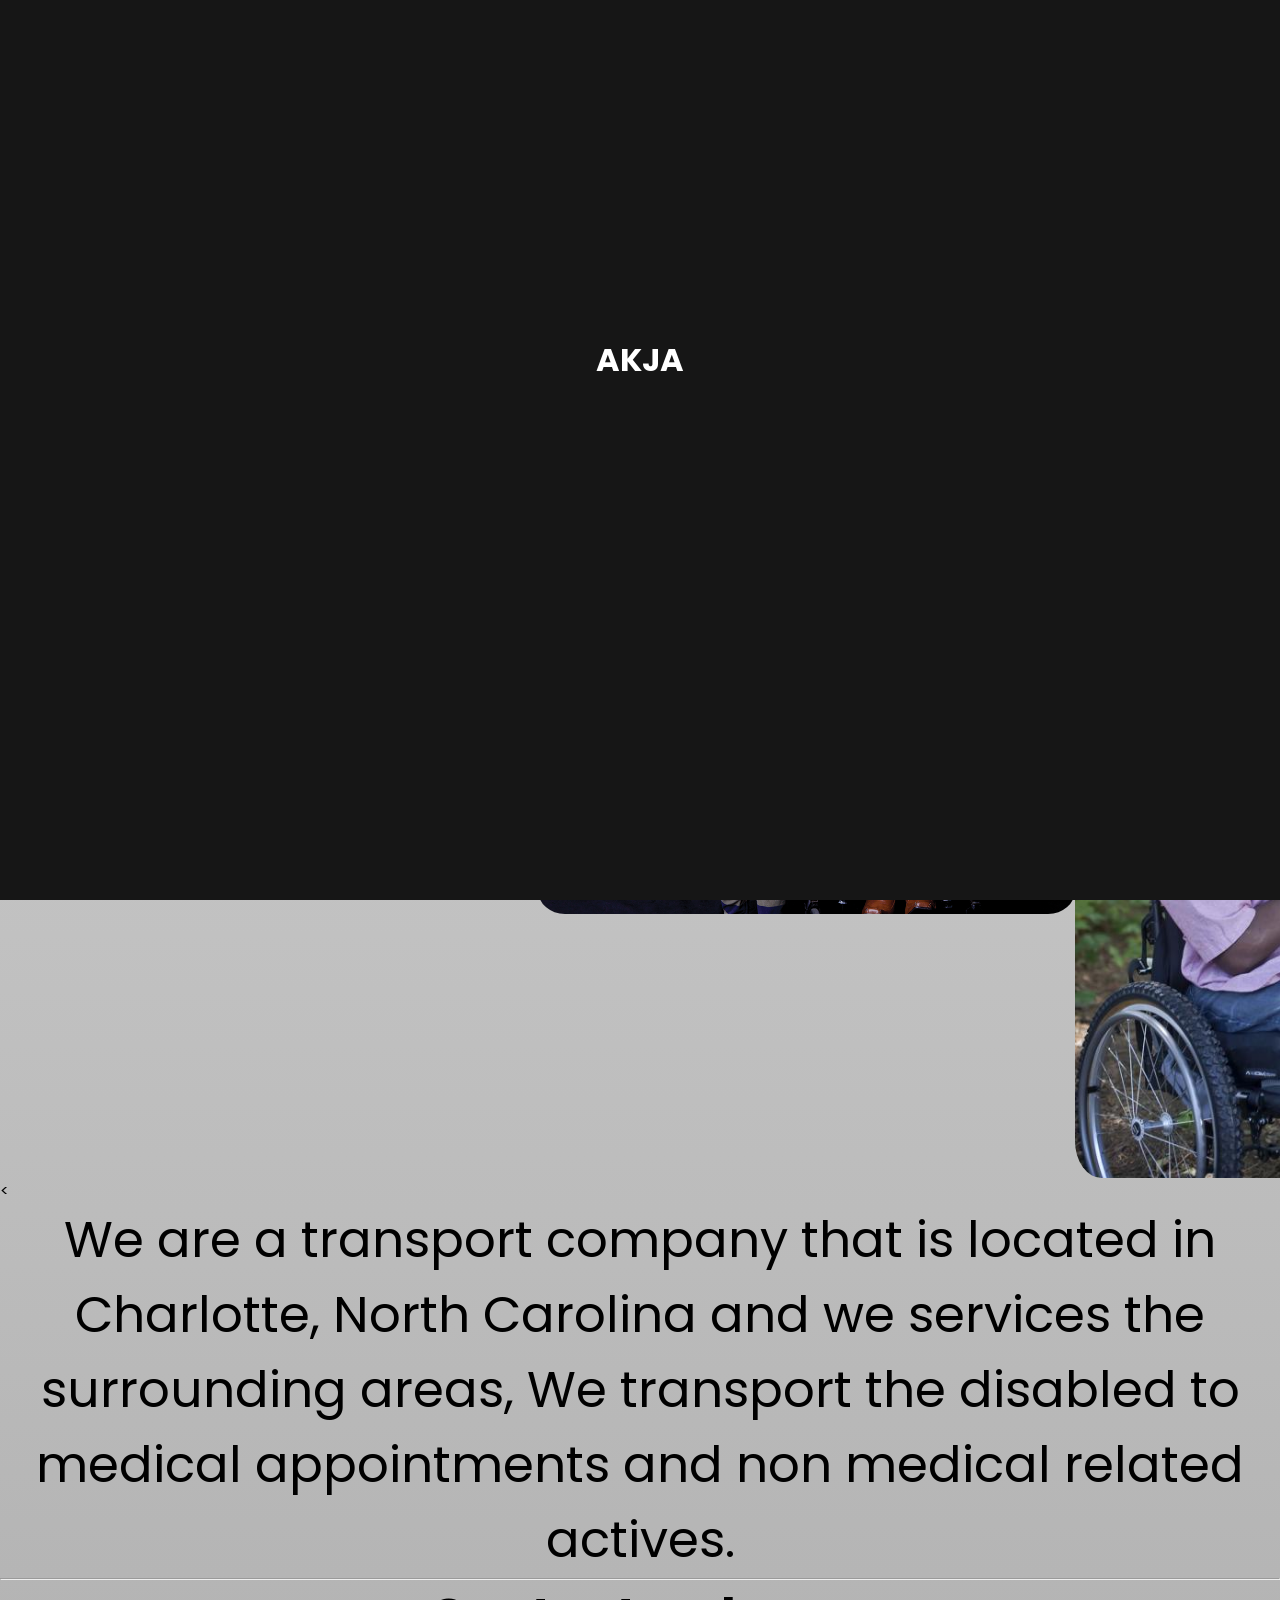
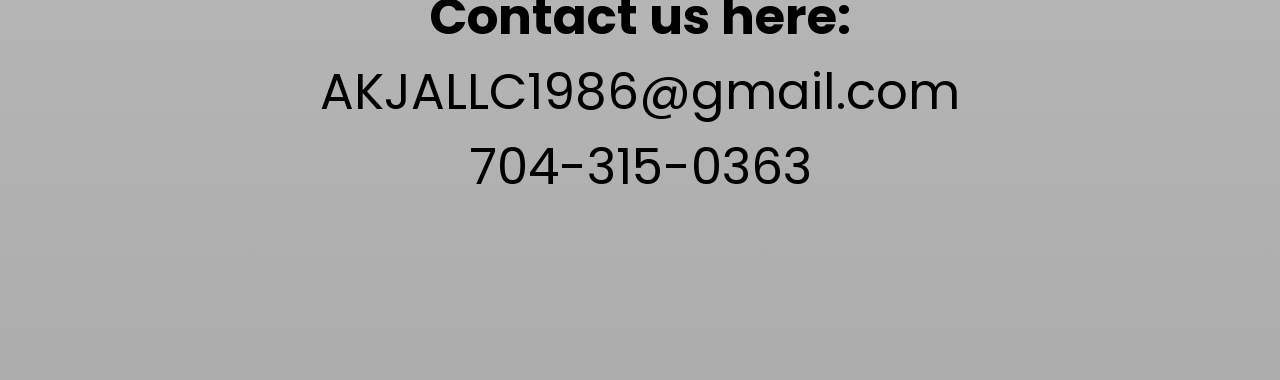
<file: index.html>
<!DOCTYPE html>
<html lang="en"> 
<head>
  <meta charset="UTF-8">
  <link rel="stylesheet" href="style.css">
  <link rel="preconnect" href="https://fonts.googleapis.com">
<link rel="preconnect" href="https://fonts.gstatic.com" crossorigin>
<link href="https://fonts.googleapis.com/css2?family=Poppins:wght@300&display=swap" rel="stylesheet"> 
  <meta name="viewport" content="width=device-width, initial-scale=1.0">
</head>
<center><title>AKJA LLC</title></center>
<style>


body{margin:0 ;}
.fwh-slide{
  height:220vh;
  background: linear-gradient(#f9f9f9,#c6c6c6,#bababa,#adadad);
  box-sizing: border-box;}
img {border-radius: 5%;}
h2{font-size: 200px;}
p{font-size: 50px;}
.pill-nav a {
  display: inline-block;
  color: black;
  text-align: center;
  padding: 14px;
  text-decoration: none;
  font-size: 25px;
  border-radius: 5px;}
  text{font-size: 50px;}
.pill-nav a:hover { background-color: black;color: white;}
.pill-nav a.active {background-color: black; color: white; }
</style>
<style type="text/css">
  #slider{overflow: hidden;}
  #slider figure{ position: relative; width: 420%; margin: 0; left: 0; animation: 20s slider infinite;}
  #slider figure img{ float: left; width: 10%;}
  @keyframes slider {
    0% {
      left: 0%;
    }
    20% {
      left: 0%;
    }
    25% {
      left: -100%;
    }
    45% {
      left: -100%;
    }
    50% {
      left: -200%;
    }
    70% {
      left: -200%;
    }
    75% {
      left: -300%;
    }
    95% {
      left: -300%;
    }
    100% {
      left: -300%;
    }
  }
  </style>
<body>
  <div class="intro">
    <h1 class="logo-header">
        <span class="logo">AK</span><span class="logo">JA</span>
    </h1>
</div>
<section class="fwh-slide">
    <div class="pill-nav">
       <center> <a class="active" href="index.html">Home</a>
        <a href="medical.html">Medical</a>
        <a href="non-medical.html">Non-medical round trips</a>
      </div>
      <hr>
    </center>
     
<center><h2>AKJA LLC</h2></center>
<center><text>Todays verse</text></center>
<center><div id="changeText"></div></center>  
<script src="thelord.js"></script>

<div id="slider">
  <figure>
    <img src="360_F_454201811_jC7WCfrOirPOFB1UTjd0MFqwIG48Wa9X.jpg"><img src="famof3.png"><img src="elam1.jpg"><img src="pregnancy-announcement-today-180102-inline.jpg">
    <img src="115317795-smiling-woman-in-an-armchair-is-having-fun-with-her-two-little-kids-and-loving-husband-in-the-park.jpg">
    <img src="famof3.png"><img src="elam1.jpg"><img src="pregnancy-announcement-today-180102-inline.jpg"> <img src="family--1979030225-1667987866.jpg"><img src="pregnancy-announcement-today-180102-inline.jpg">
  </figure>
</div>
<
<center><p>We are a transport company that is located in Charlotte, North Carolina and we services the surrounding areas, 
    We transport the disabled to medical appointments and non medical related actives.     </p></center>
    <hr>
    <text><center><b>Contact us here:</b><br>AKJALLC1986@gmail.com<br>704-315-0363</center></text>
  </section>
 
</body>
<script src="app.js"></script>
</html>
</file>
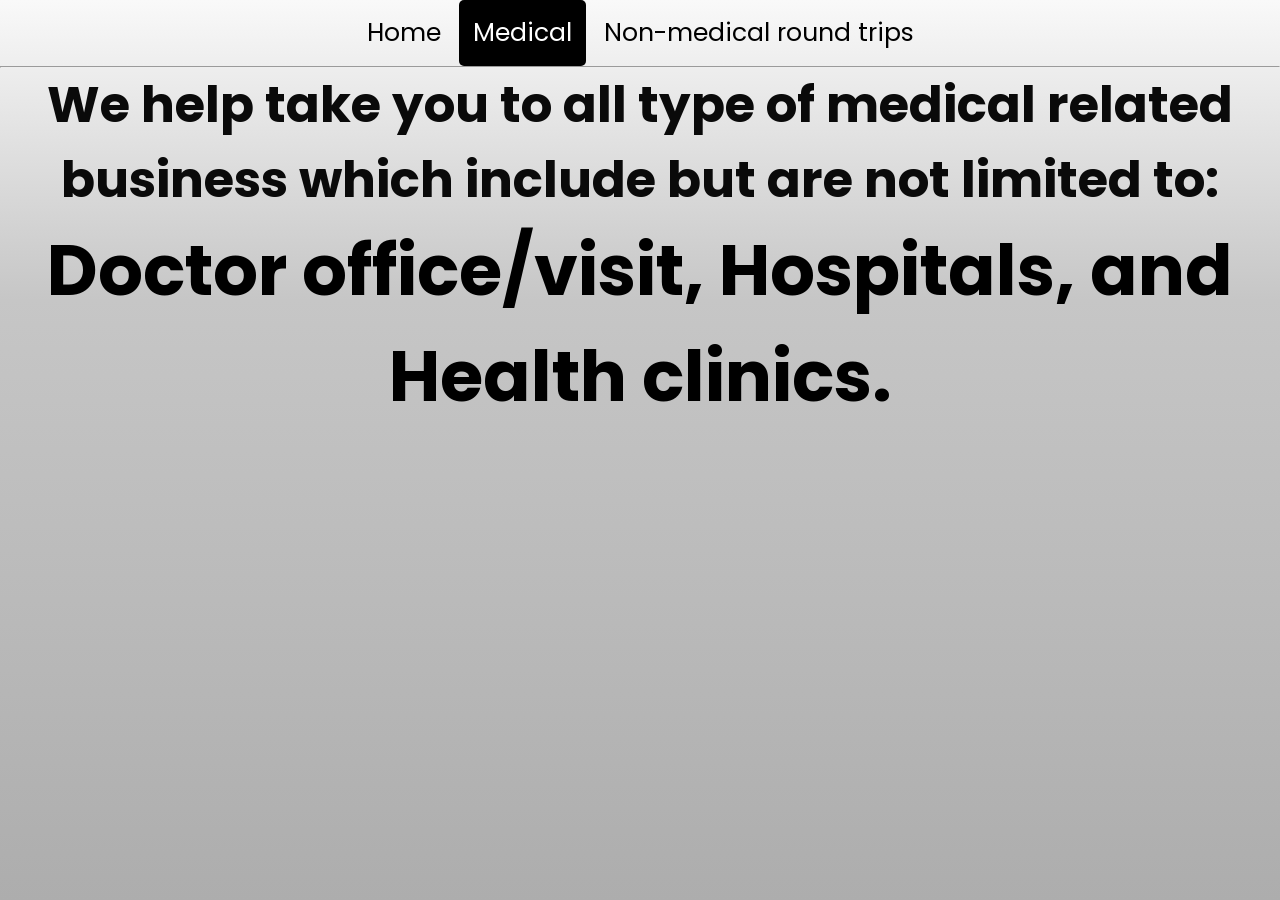
<file: medical.html>
<!DOCTYPE html >
<html lang="en">
<head>
  <meta charset="UTF-8">
  <link rel="stylesheet" href="style.css">
  <link rel="preconnect" href="https://fonts.googleapis.com">
<link rel="preconnect" href="https://fonts.gstatic.com" crossorigin>
<link href="https://fonts.googleapis.com/css2?family=Poppins:wght@300&display=swap" rel="stylesheet"> 
  <meta name="viewport" content="width=device-width, initial-scale=1.0">
<title>Medical</title>
</head>
<style>
    .pill-nav a {
      display: inline-block;
      color: black;
      text-align: center;
      padding: 14px;
      text-decoration: none;
      font-size: 25px;
      border-radius: 5px;}
    
    .pill-nav a:hover { background-color: black;color: white;}
    .pill-nav a.active {background-color: black; color: white; }

    body{margin:0 ;}

    .fwh-slide{
  height:100vh;
  background: linear-gradient(#f9f9f9,#c6c6c6,#bababa,#adadad);
  box-sizing: border-box;}
  p{font-size: 70px;}
  h1{font-size: 50px;color:#0a0a0a ;}
    </style>
<body>
  <section class="fwh-slide">
  <center>
    <div class="pill-nav">
        <a href="index.html">Home</a>
        <a class="active" href="medical.html">Medical</a>
        <a href="non-medical.html">Non-medical round trips</a>
      </div>
    </center>
    <hr>
<center><h1></h1></center>
<center><h1>We help take you to all type of medical related business which include but are not limited to: </h1></center>
<b><center><p>Doctor office/visit, Hospitals, and Health clinics.</p></center></b>
</section>
</body>
</html>
</file>
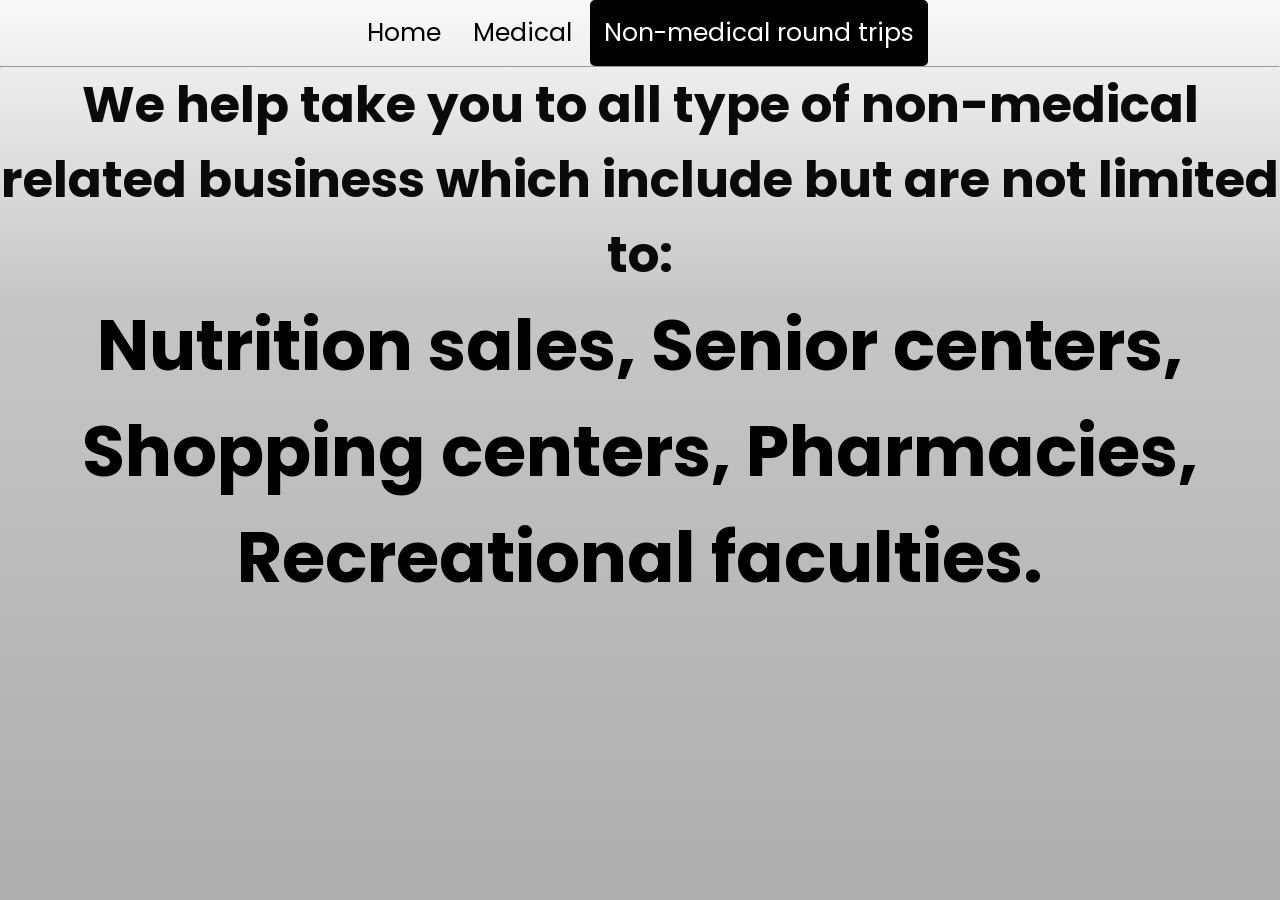
<file: non-medical.html>
<!DOCTYPE html>
<html>
<head>
  <meta charset="UTF-8">
  <link rel="stylesheet" href="style.css">
  <link rel="preconnect" href="https://fonts.googleapis.com">
<link rel="preconnect" href="https://fonts.gstatic.com" crossorigin>
<link href="https://fonts.googleapis.com/css2?family=Poppins:wght@300&display=swap" rel="stylesheet"> 
  <meta name="viewport" content="width=device-width, initial-scale=1.0">
<title>Non-medical round trips</title>
</head>
<style>
    .pill-nav a {
      display: inline-block;
      color: black;
      text-align: center;
      padding: 14px;
      text-decoration: none;
      font-size: 25px;
      border-radius: 5px;}
    
    .pill-nav a:hover { background-color: black;color: white;}
    .pill-nav a.active {background-color: black; color: white; }

    body{margin:0 ;}

    .fwh-slide{
  height:100vh;
  background: linear-gradient(#f9f9f9,#c6c6c6,#bababa,#adadad);
  box-sizing: border-box;}
  p{font-size: 70px;}
  h1{font-size: 50px;color:#0a0a0a ;}
    </style>
<body>
  <section class="fwh-slide">
  <center>
    <div class="pill-nav">
        <a href="index.html">Home</a>
        <a href="medical.html">Medical</a>
        <a class="active" href="non-medical.html">Non-medical round trips</a>
      </center>
      <hr>
<center><h1>We help take you to all type of non-medical related business which include but are not limited to:</h1></center>
<b><center><p>Nutrition sales, Senior centers, Shopping centers, Pharmacies, Recreational faculties.</p></center></b>
</section>
</body>
</html>
</file>
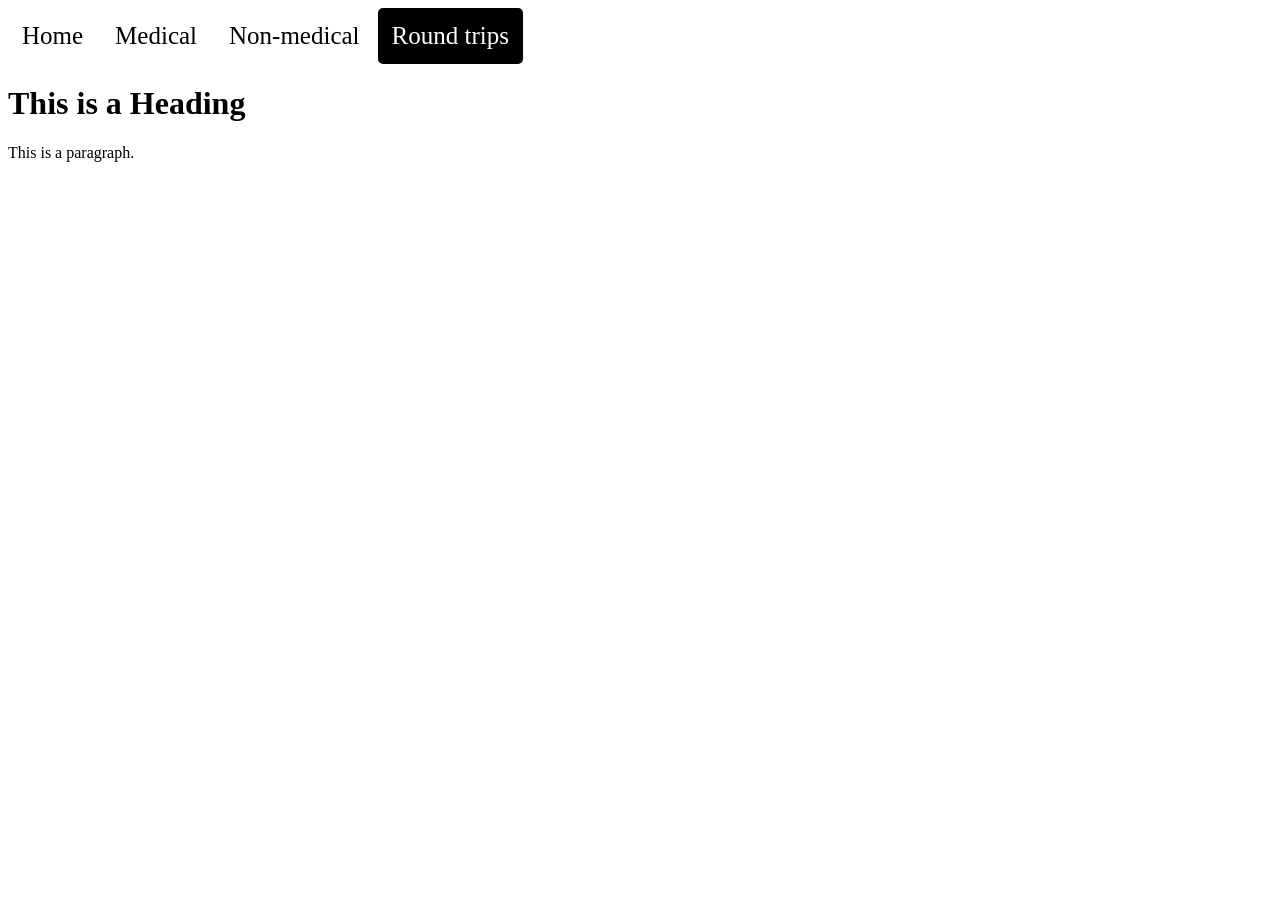
<file: Round trips.html>
<!DOCTYPE html>
<html>
<head>
<title>Round trips</title>
</head>
<style>
    .pill-nav a {
      display: inline-block;
      color: black;
      text-align: center;
      padding: 14px;
      text-decoration: none;
      font-size: 25px;
      border-radius: 5px;}
    
    .pill-nav a:hover { background-color: black;color: white;}
    .pill-nav a.active {background-color: black; color: white; }
    </style>
<body>
    <div class="pill-nav">
        <a href="index.html">Home</a>
        <a href="medical.html">Medical</a>
        <a href="non-medical.html">Non-medical</a>
        <a class="active" href="Round trips.html">Round trips</a>
      </div>
<h1>This is a Heading</h1>
<p>This is a paragraph.</p>

</body>
</html>
</file>
<file: style.css>
*{
    margin: 0;
    padding: 0;
    box-sizing: border-box;
    font-family: 'Poppins', sans-serif;
}

header{
    position: relative;
    left: 0;
    top: 0;
    width: 1005;
    height: 80px;

}

header h4{
position: absolute;
left: 10%;
bottom: 1rem;
font-size: 1.6rem;
}
/* splash screen*/

.intro{
    position: fixed;
    z-index: 1;
    left: 0;
    top: 0;
    width: 100%;
    height: 100vh;
    background-color: #161616;
    transition: 1s;
}

.logo-header{
    position: absolute;
    top: 40%;
    left: 50%;
    transform: translate(-50%, -50%);
    color: #ffffff;
}

.logo{
    position: relative;
    display: inline-block;
    bottom: -20px;
    opacity: 0;
}

.logo.active{
    bottom: 0;
    opacity: 1;
    transition: ease-in-out 0.5s;

}

.logo.fade{
    bottom: 0;
    opacity: 1;
    transition: ease-in-out 0.5s;

}
</file>
